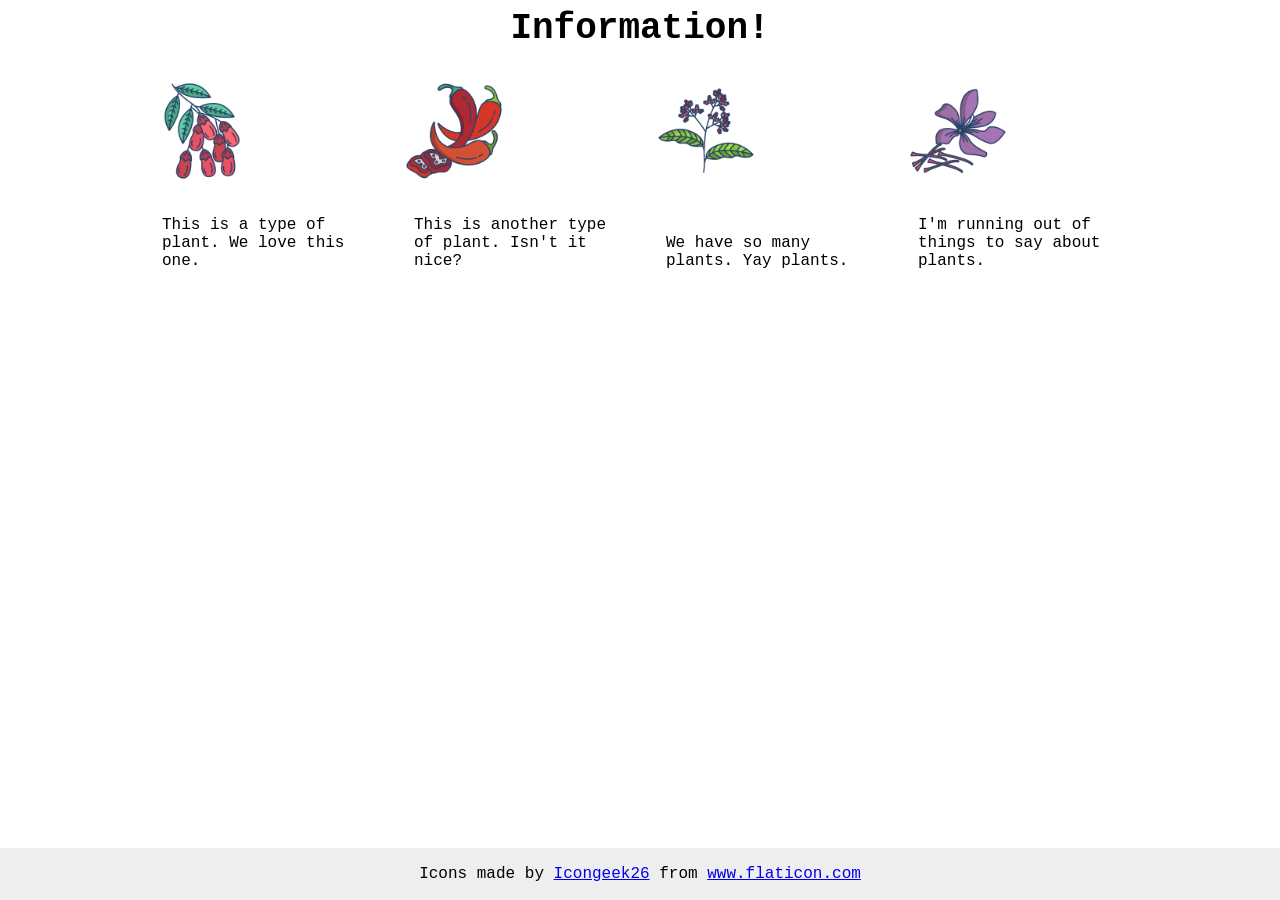
<file: index.html>
<!DOCTYPE html>
<html lang="en">
  <head>
    <meta charset="UTF-8">
    <meta http-equiv="X-UA-Compatible" content="IE=edge">
    <meta name="viewport" content="width=device-width, initial-scale=1.0">
    <title>Information</title>
    <link rel="stylesheet" href="stile.css">
  </head>
  <body>
    <div class="title">Information!</div>

  <div class="colonne">

<!--COLONNA 1-->

    <div class="box-immagine">

      <div class="immagine">

    <img src="./immagini/barberry.png" alt="barberry">

  </div>

    <div class="text">This is a type of plant. We love this one.</div>

  </div>

<!--COLONNA 2-->
  <div class="box-immagine">

  <div class="immagine">

    <img src="./immagini/chilli.png" alt="chili">

  </div>

    <div class="text">This is another type of plant. Isn't it nice?</div>

</div>

<!--COLONNA 3-->

 <div class="box-immagine">

    <div class="immagine">
    
     <img src="./immagini/pepper.png" alt="pepper">

    </div>

    <div class="text">We have so many plants. Yay plants.</div>

  </div>

<!--COLONNA 4-->

  <div class="box-immagine">

    <div class="immagine">

  
      <img src="./immagini/saffron.png" alt="saffron">

    </div>

    <div class="text">I'm running out of things to say about plants.</div>

  </div>

</div>


    <!-- disregard this section, it's here to give attribution to the creator of these icons -->
    <div class="footer">
      <div>Icons made by <a href="https://www.flaticon.com/authors/icongeek26" title="Icongeek26">Icongeek26</a> from <a href="https://www.flaticon.com/" title="Flaticon">www.flaticon.com</a></div>
    </div>
  </body>
</html>
</file>
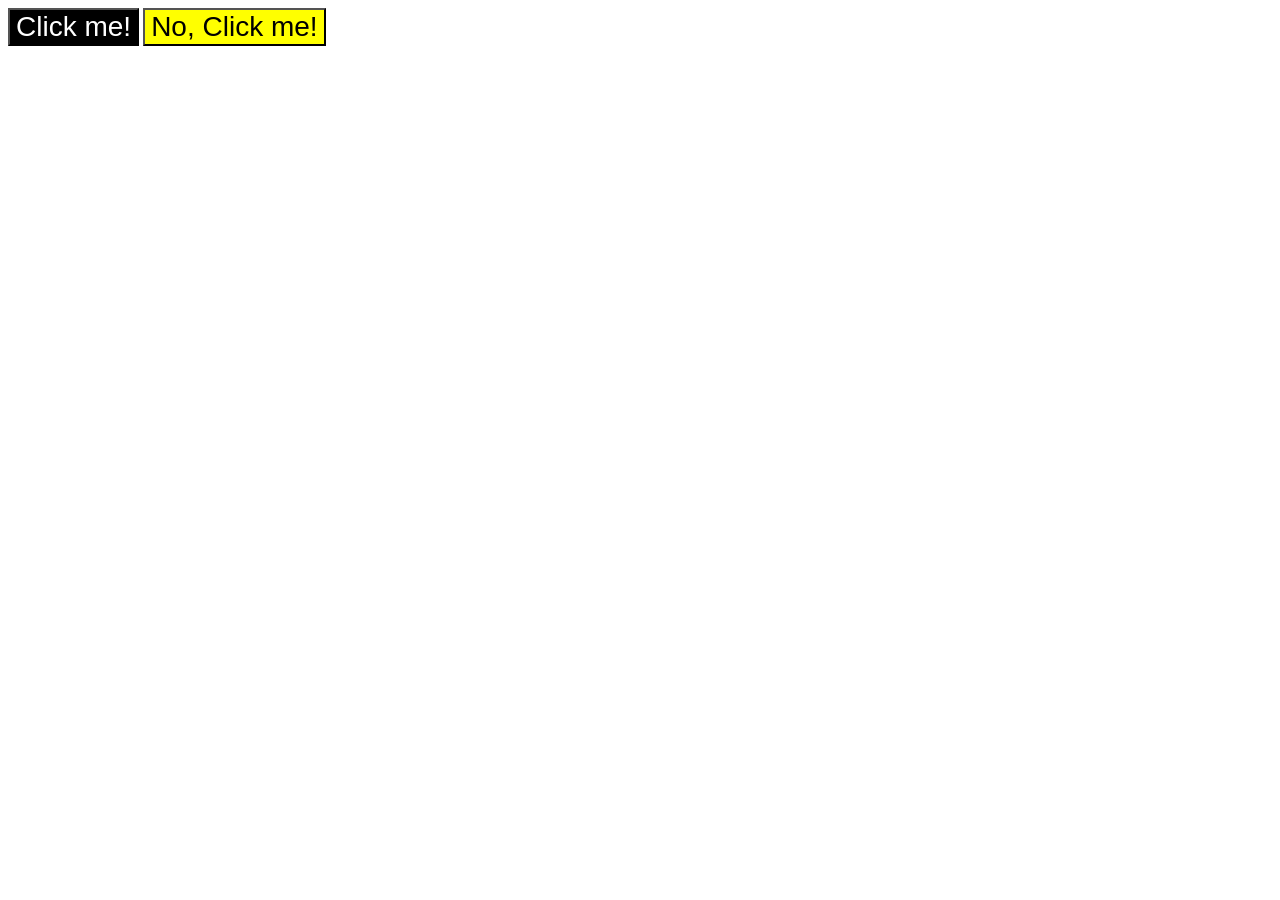
<file: button.html>
<!DOCTYPE html>
<html lang="en">
<head>
    <meta charset="UTF-8">
    <meta name="viewport" content="width=device-width, initial-scale=1.0">
    <title>button</title>
    <link rel="stylesheet" href="button.css">
</head>
<body>

    <button class="btn">Click me!</button>
    <button class="btn2">No, Click me!</button>

    
</body>
</html>
</file>
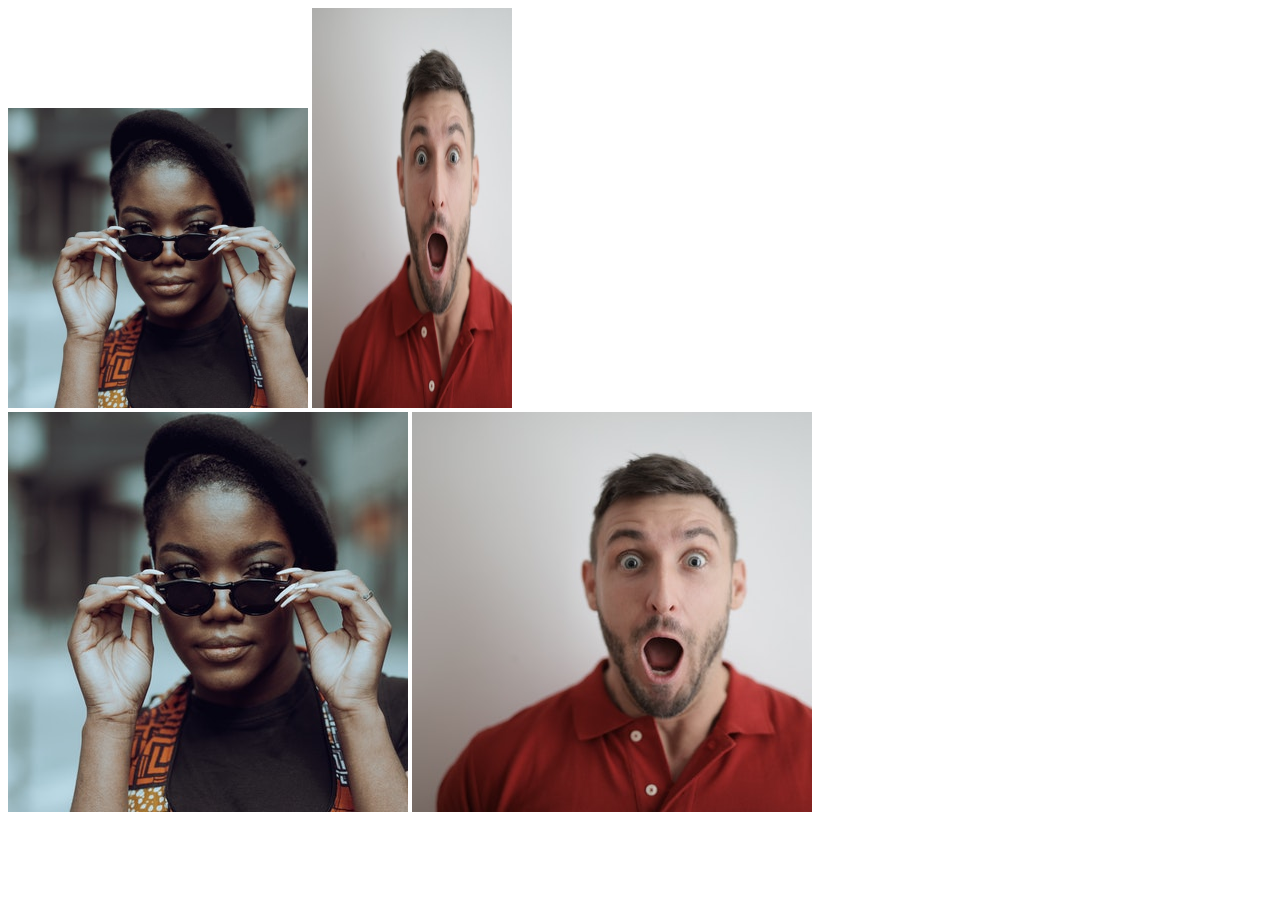
<file: immagine.html>
<!DOCTYPE html>
<html lang="en">
  <head>
    <meta charset="UTF-8">
    <meta http-equiv="X-UA-Compatible" content="IE=edge">
    <meta name="viewport" content="width=device-width, initial-scale=1.0">
    <title>Chaining Selectors</title>
    <link rel="stylesheet" href="immagine.css">
  </head>
  <body>
    <!-- Use the classes BELOW this line -->
    <div>
      <img class="avatar proportioned" src="./immagini/siora.jpg" alt="Woman with glasses">
      <img class="avatar distorted" src="./immagini/fantat.jpg" alt="Man with surprised expression">
    </div>
    <!-- Use the classes ABOVE this line -->
    <div>
      <img class="original proportioned" src="./immagini/siora.jpg" alt="Woman with glasses">
      <img class="original distorted" src="./immagini/fantat.jpg" alt="Man with surprised expression">
    </div>
  </body>
</html>
</file>
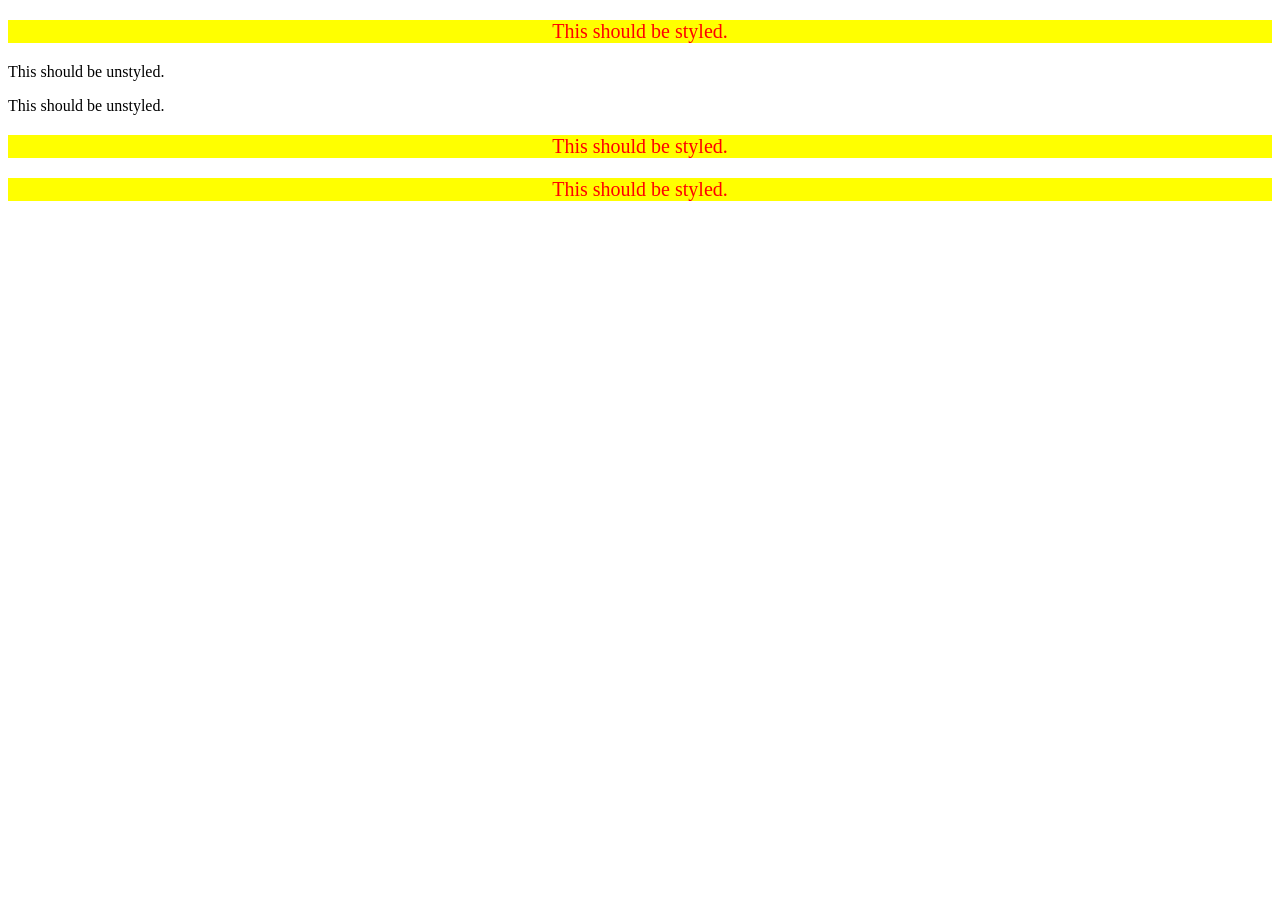
<file: index2.html>
<!DOCTYPE html>
<html lang="en">
  <head>
    <meta charset="UTF-8">
    <meta http-equiv="X-UA-Compatible" content="IE=edge">
    <meta name="viewport" content="width=device-width, initial-scale=1.0">
    <title>Descendant Combinator</title>
    <link rel="stylesheet" href="stile2.css">
  </head>
  <body>
    <div class="container">
      <p class="text">This should be styled.</p>
    </div>
    <p class="text">This should be unstyled.</p>
    <p class="text">This should be unstyled.</p>
    <div class="container">
      <p class="text">This should be styled.</p>
      <p class="text">This should be styled.</p>
    </div>
  </body>
</html>
</file>
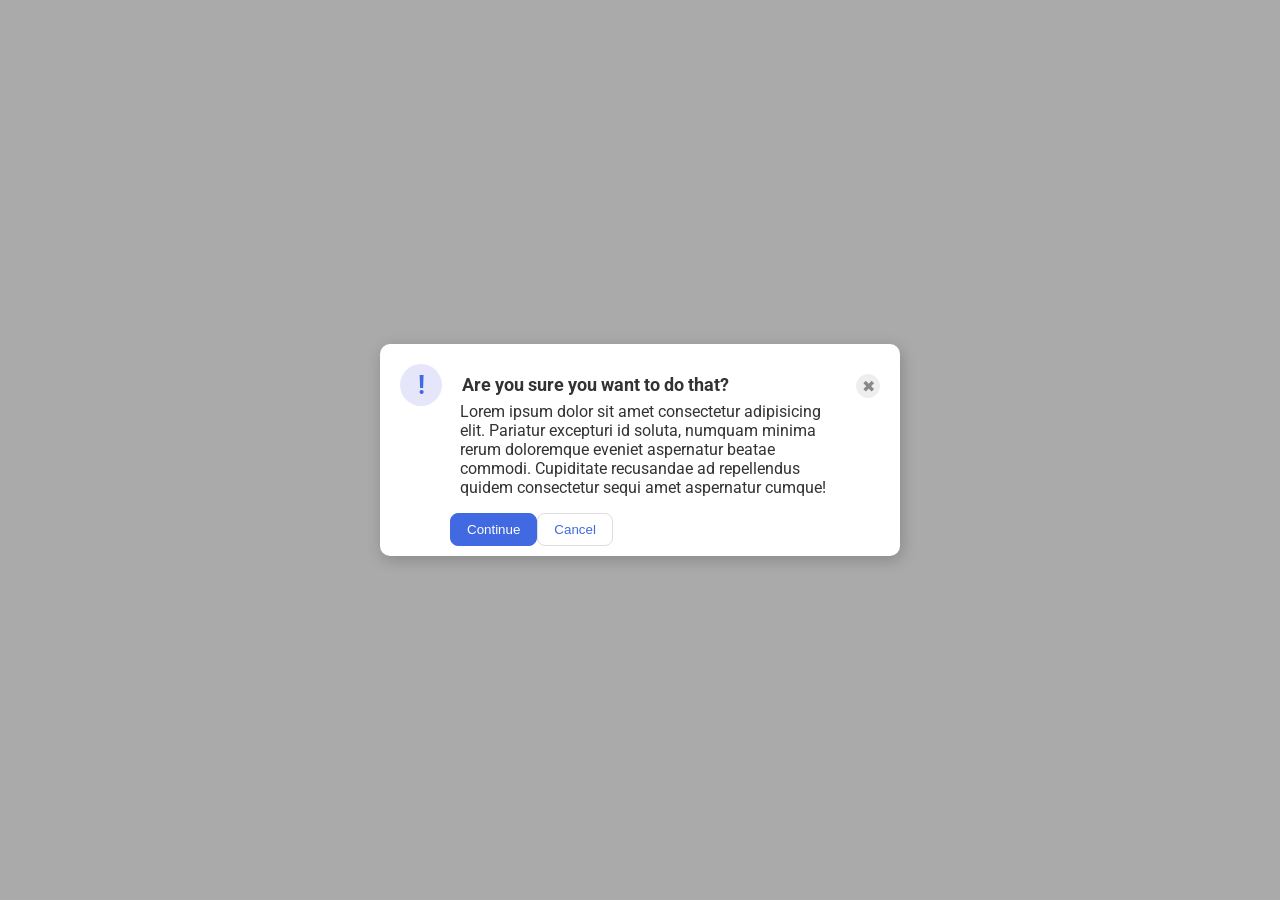
<file: index3.html>
<!DOCTYPE html>
<html lang="en">
  <head>
    <meta charset="UTF-8">
    <meta http-equiv="X-UA-Compatible" content="IE=edge">
    <meta name="viewport" content="width=device-width, initial-scale=1.0">
    <link rel="stylesheet" href="stile3.css">
    <title>Modal</title>
  </head>
  <body>
    <div class="modal">
        
        <div class="sopra">

            <div class="icon">!</div>

            <div class="header">Are you sure you want to do that?</div>      
            
            <button class="close-button">✖</button>
      
            </div>

    <div class="text">
        <p>Lorem ipsum dolor sit amet consectetur adipisicing elit. Pariatur excepturi id soluta, numquam minima rerum doloremque eveniet aspernatur beatae commodi. Cupiditate recusandae ad repellendus quidem consectetur sequi amet aspernatur cumque!</p> 
    </div>
    
        <div class="sotto">

            <button class="continue">Continue</button>

            <button class="cancel">Cancel</button>            
                
        </div>
    
</div>
  </body>
</html>
</file>
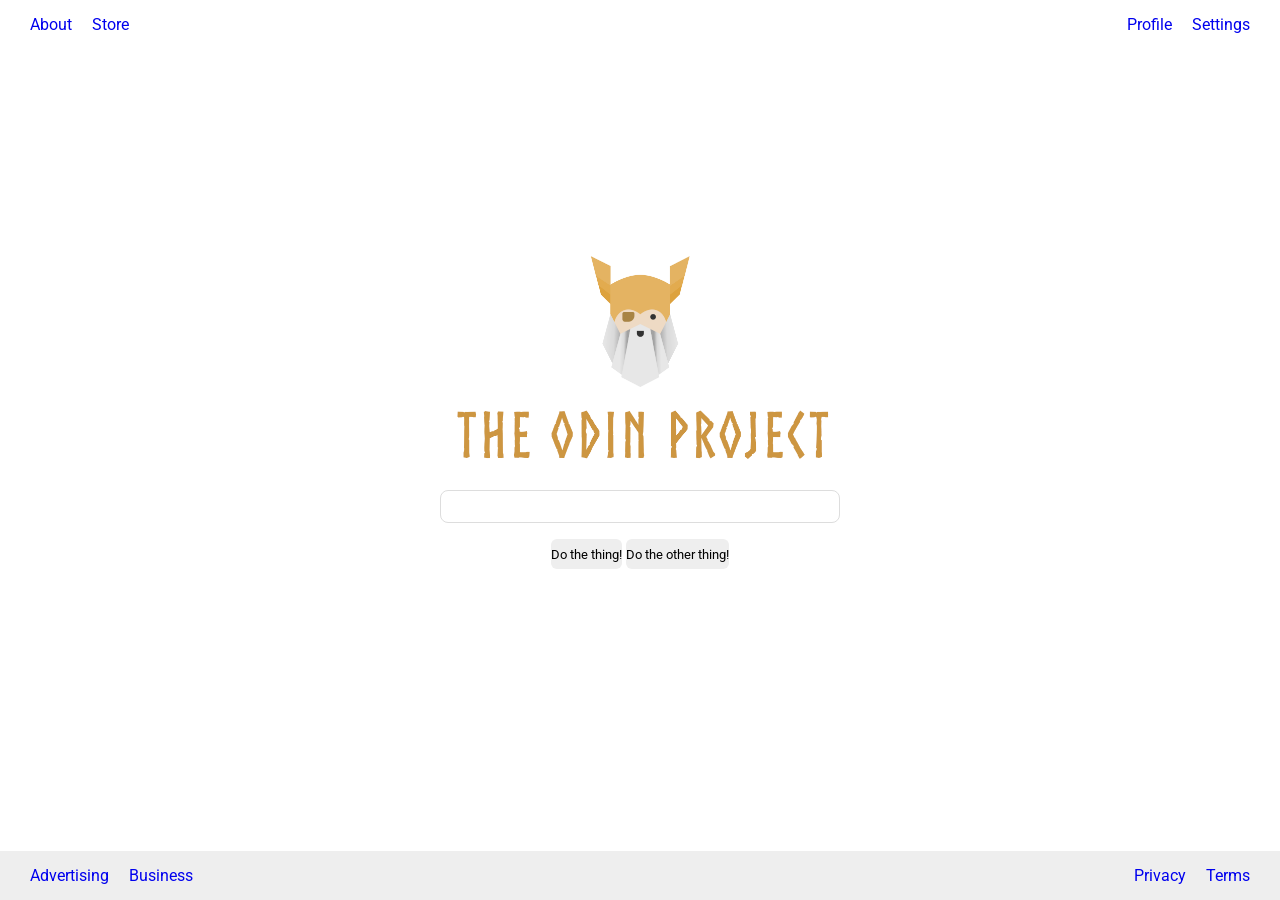
<file: index4.html>
<!DOCTYPE html>
<html lang="en">
  <head>
    <meta charset="UTF-8">
    <meta http-equiv="X-UA-Compatible" content="IE=edge">
    <meta name="viewport" content="width=device-width, initial-scale=1.0">
    <title>LAYOUT</title>
    <link rel="stylesheet" href="./style4.css">
  </head>
  <body>
    <div class="header">

      <div class="sx-alto">

       <ul class="left-links">
         <li><a href="#">About</a></li>
         <li><a href="#">Store</a></li>
       </ul>
      </div>
    
     <div class="dx-alto">

      <ul class="right-links">
        <li><a href="#">Profile</a></li>
        <li><a href="#">Settings</a></li>
       </ul>
       </div>
    </div>

    <div class="content">
      
      <img src="./immagini/logo.png" alt="Project logo. Represents odin with the project name.">
      <div class="input">
        <input type="text">
      </div>
      <div class="buttons">
        <button>Do the thing!</button>
        <button>Do the other thing!</button>
      </div>
    </div>

    <div class="footer">

       <div class="sx-sotto">

         <ul class="left-links">
           <li><a href="#">Advertising</a></li>
           <li><a href="#">Business</a></li>
          </ul>
        </div>     
      
      <div class="dx-sotto">

        <ul class="right-links">
         <li><a href="#">Privacy</a></li>
         <li><a href="#">Terms</a></li>
        </ul>
      </div>
    </div>

  </body>
</html>
</file>
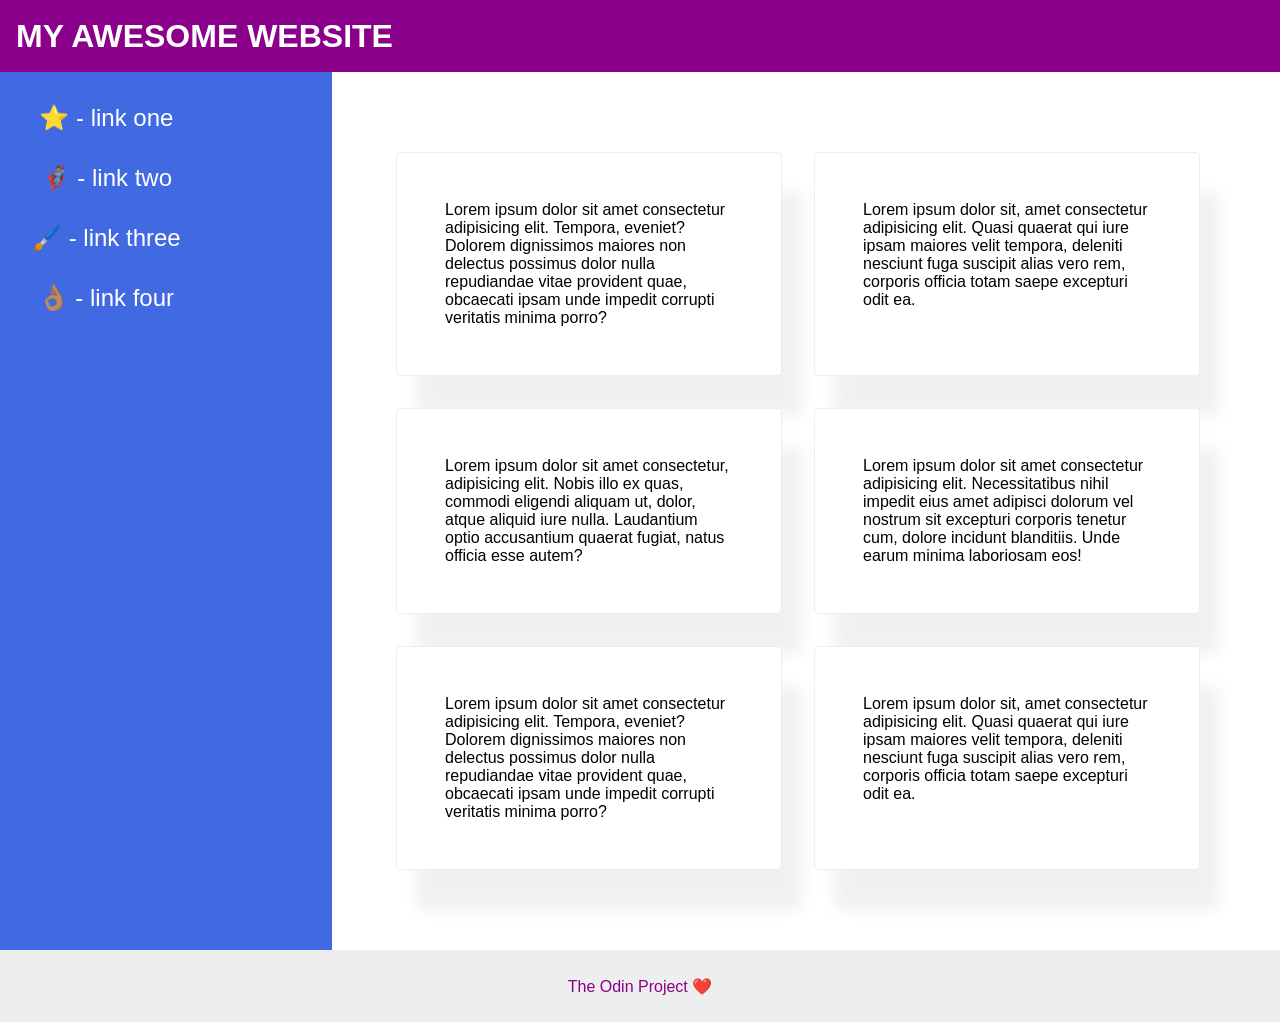
<file: index5.html>
<!doctype html>
<html lang="en">
  <head>
    <meta charset="UTF-8" />
    <meta http-equiv="X-UA-Compatible" content="IE=edge" />
    <meta name="viewport" content="width=device-width, initial-scale=1.0" />
    <title>The Holy Grail</title>
    <link rel="stylesheet" href="style5.css" />
  </head>
  <body>
    <div class="header">MY AWESOME WEBSITE</div>

    <div class="main">
      <div class="sidebar">
        <ul>
          <li><a href="#">⭐ - link one</a></li>
          <li><a href="#">🦸🏽‍♂️ - link two</a></li>
          <li><a href="#">🖌️ - link three</a></li>
          <li><a href="#">👌🏽 - link four</a></li>
        </ul>
      </div>
      <div class="content">
        <div class="card">
          Lorem ipsum dolor sit amet consectetur adipisicing elit. Tempora,
          eveniet? Dolorem dignissimos maiores non delectus possimus dolor nulla
          repudiandae vitae provident quae, obcaecati ipsam unde impedit corrupti
          veritatis minima porro?
        </div>
        <div class="card">
          Lorem ipsum dolor sit, amet consectetur adipisicing elit. Quasi quaerat
          qui iure ipsam maiores velit tempora, deleniti nesciunt fuga suscipit
          alias vero rem, corporis officia totam saepe excepturi odit ea.
        </div>
        <div class="card">
          Lorem ipsum dolor sit amet consectetur, adipisicing elit. Nobis illo ex
          quas, commodi eligendi aliquam ut, dolor, atque aliquid iure nulla.
          Laudantium optio accusantium quaerat fugiat, natus officia esse autem?
        </div>
        <div class="card">
          Lorem ipsum dolor sit amet consectetur adipisicing elit. Necessitatibus
          nihil impedit eius amet adipisci dolorum vel nostrum sit excepturi
          corporis tenetur cum, dolore incidunt blanditiis. Unde earum minima
          laboriosam eos!
        </div>
      <div class="card">
        Lorem ipsum dolor sit amet consectetur adipisicing elit. Tempora,
        eveniet? Dolorem dignissimos maiores non delectus possimus dolor nulla
        repudiandae vitae provident quae, obcaecati ipsam unde impedit corrupti
        veritatis minima porro?
      </div>
      <div class="card">
        Lorem ipsum dolor sit, amet consectetur adipisicing elit. Quasi quaerat
        qui iure ipsam maiores velit tempora, deleniti nesciunt fuga suscipit
        alias vero rem, corporis officia totam saepe excepturi odit ea.
      </div>


      </div>
    </div>

    <div class="footer">The Odin Project ❤️</div>
  </body>
</html>
</file>
<file: stile.css>
body {
  font-family: 'Courier New', Courier, monospace;
  
  
}

img {
  width: 100px;
  height: 100px;
}

.title {
  font-size: 36px;
  font-weight: 900;
  display: flex;
  justify-content: center;
}

.colonne {
  display: flex;
  gap: 52px;
  justify-content: center;
  margin-top: 32px;
  
  
}

.box-immagine{
  display: flex;
  flex: 1;
  flex-direction: column;
  justify-items: center;
  align-items: center;
  max-width: 200px;
 

}

.immagine{
  width: 200px;
  height: 100%;
  justify-items: center;
  margin-right: 20px;
  margin-bottom: 10px;
  

  
}

.text{
  margin-top: 20px;
  align-items: center;
  justify-items: center;
}



/* do not edit this footer */
.footer {
  position: fixed;
  bottom: 0;
  left: 0;
  right: 0;
  height: 52px;
  display: flex;
  align-items: center;
  justify-content: center;
  background: #eee;
}
</file>
<file: button.css>
.btn,
.btn2 {
    font-size: 28px;
    font-family: Helvetica, Times New Roman, sans-serif;
}
.btn {
    background-color: black;
    color : white;
    }

 .btn2 {
        background-color: yellow;
        color: black;
        }
</file>
<file: immagine.css>
.avatar.proportioned {
  width: 300px;

  
}

.avatar.distorted {
  width: 200px;
  height: 400px;
}
</file>
<file: stile2.css>
.container .text {
    background-color: yellow;
    color: red;
    text-align: center;
    font-size: 20px;
</file>
<file: stile3.css>
@import url('https://fonts.googleapis.com/css2?family=Roboto:wght@400;700&display=swap');

html, body {
  height: 100%;
}


body {
  font-family: Roboto, sans-serif;
  margin: 0;
  background: #aaa;
  color: #333;
  /* I'll give you this one for free lol */
  display: flex;
  align-items: center;
  justify-content: center;
}

.modal {
  background: white;
  width: 500px;
  border-radius: 10px;
  box-shadow: 2px 4px 16px rgba(0,0,0,.2);
  padding: 10px;
}

.icon {
  color: royalblue;
  font-size: 26px;
  font-weight: 700;
  background: lavender;
  width: 42px;
  height: 42px;
  border-radius: 50%;
  display: flex;
  align-items: center;
  justify-content: center;
  
}

.close-button {
  background: #eee;
  border-radius: 50%;
  color: #888;
  font-weight: 400;
  font-size: 16px;
  height: 24px;
  width: 24px;
  display: flex;
  align-items: center;
  justify-content: center;
  border: 1px solid #eee;
  padding: 0;
  margin-top: 10px;

}

button {
  cursor: pointer;
  padding: 8px 16px;
  border-radius: 8px;
}

button.continue {
  background: royalblue;
  border: 1px solid royalblue;
  color: white;
}

button.cancel {
  background: white;
  border: 1px solid #ddd;
  color: royalblue;
}

.sopra {
    display: flex;
    padding: 10px;
    gap: 10px;
}
.header {
    display: flex;
    flex: 1;
    padding: 10px;
    font-size: large;
    font-weight: bolder
}

.text{
    display: flex;
    align-items: center;
    margin-top: -30px;
    margin-left: 70px;
    margin-right: 45px;
}

.sotto{
    display: flex;
    margin-left: 60px;
}
</file>
<file: style4.css>
@import url('https://fonts.googleapis.com/css2?family=Roboto:wght@400;700&display=swap');

*{
  box-sizing: border-box;
  margin: 0;  
  padding: 0;
}


body {
  margin: 0;
  overflow: hidden;
  font-family: Roboto, sans-serif;
  display: flex;
  flex-direction: column;
  flex: 1;
  min-height: 100vh;
  gap: 200px;
}

img {
  width: 600px;
}

button {
  font-family: Roboto, sans-serif;
  border: none;
  border-radius: 6px;
  background: #eee;
  height: 30px;  
}

input {
  border: 1px solid #ddd;
  border-radius: 8px;
  padding: 8px 24px;
  width: 400px;
}

.content{
  display: flex;
  flex-direction: column;
  align-items: center;
  gap: 16px;
  flex: 1;
  flex-wrap: wrap;
}

.header{
  display: flex;
  justify-content: space-between;
  align-items: center;
  box-sizing: border-box;
  padding-left: 30px;
  padding-right: 30px;
  padding-bottom: 15px;
  padding-top: 15px;
}

.footer{
  display: flex;
  justify-content: space-between;
  background-color: #eeeeee;
  box-sizing: border-box;
  padding-left: 30px;
  padding-right: 30px;
  padding-bottom: 15px;
  padding-top: 15px;
}

.left-links,.right-links, a{
  text-decoration: none;
  list-style: none;
  display: flex;
  gap: 20px;
  margin: 0;
  padding: 0;
}
</file>
<file: style5.css>
body {
  display: flex;
  flex-direction: column;
  box-sizing: border-box;
  font-family:
    -apple-system, BlinkMacSystemFont, "Segoe UI", Roboto, Oxygen, Ubuntu,
    Cantarell, "Open Sans", "Helvetica Neue", sans-serif;
  margin: 0;
  min-height: 100vh;
}

.header {
  display: flex;
  height: 72px;
  align-items: center;
  width: auto;
  background: darkmagenta;
  color: white;
  font-size: 32px;
  font-weight: bold;
  padding: 0 16px;
}

.footer {
  display: flex;
  justify-content: center;
  align-items: center;
  height: 72px;
  background: #eee;
  color: darkmagenta;
}

.main {
  display: flex;
  flex-direction: row;
  flex: 1;
  padding: 16px;
  box-sizing: border-box;
  align-content: flex-end;
}

.sidebar {
  display: flex;
  background: royalblue;
  flex: 0 0 300px;
  flex-direction: column;
  align-items: start;
  padding: 16px;
  margin: -16px 0 -16px -16px;
}

ul {
  list-style: none;
  display: inline-block;
  padding: 0;
  margin: 0;
}

ul li a {
  padding: 16px;
  color: white;
  font-size: 24px;
  list-style: none;
  text-decoration: none;
}

a {
  justify-content: center;
  align-items: center;
  display: flex;
}

.content {
  display: flex;
  flex-wrap: wrap;
  padding: 48px;
  box-sizing: border-box;
}

.card {
    flex: 1 1 calc(33.333% - 16px);
    box-sizing: border-box;
  padding: 48px;
  background: white;
  border: 1px solid #eee;
  box-shadow: 20px 40px 16px rgba(0, 0, 0, 0.06);
  border-radius: 4px;
  margin: 16px;
}
</file>
